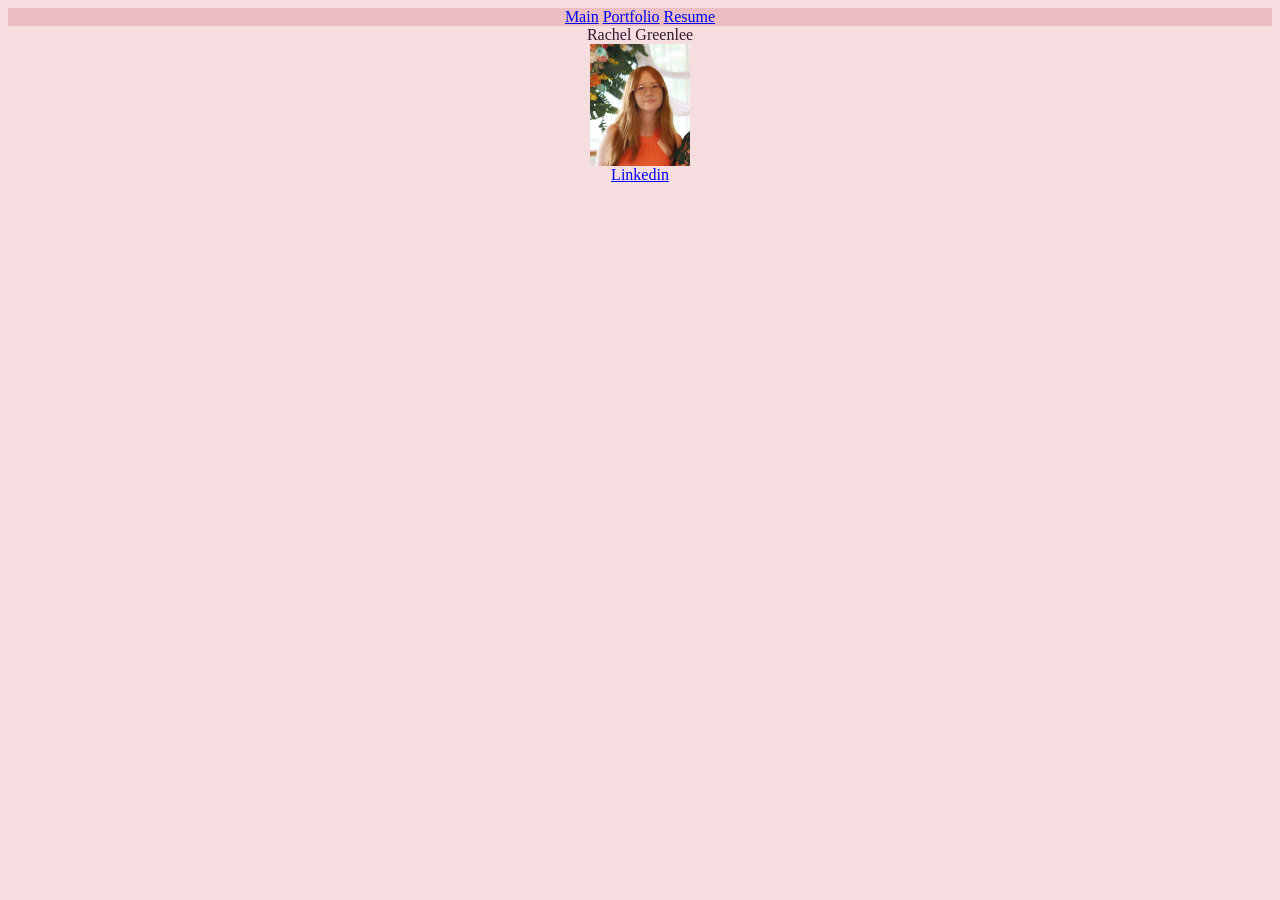
<file: index.html>
<html>
  
	<head>
		<title>Rachel Greenlee Portfolio</title>
		<link rel="stylesheet" href="./styles.css"> 
	</head>
  
  <body>
	  <div id="navbar">
		  <a href="./index.html">Main</a>
		  <a href="./portfolio.html">Portfolio</a>
		  <a href="./resume.html">Resume</a>
	  </div>

	  <div id="me">
	  	<header>Rachel Greenlee</header>
	  	<img src="me.jpeg" width="100px" alt="photo of me"> 
	  </div>
	  
  </body>
  <footer>
	  <a href="https://www.linkedin.com/in/rachel-greenlee/">Linkedin</a>
  </footer>
  
</html>
</file>
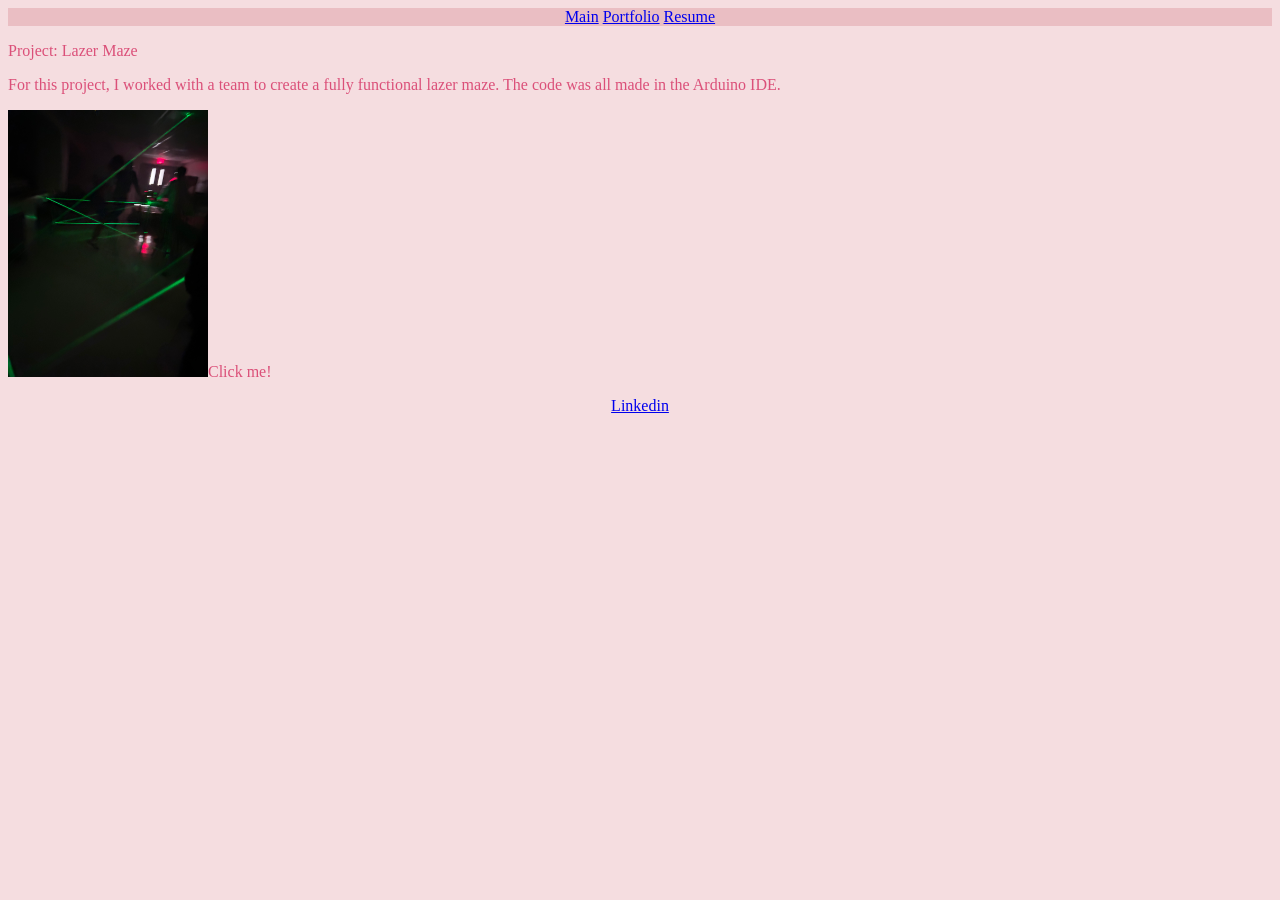
<file: portfolio.html>
<html>
  
	<head>
		<title>Rachel Greenlee Portfolio</title>
		<link rel="stylesheet" href="styles.css"> 
	</head>
  
  <body>
	  <div id="navbar">
		  <a href="./index.html">Main</a>
		  <a href="./portfolio.html">Portfolio</a>
		  <a href="./resume.html">Resume</a>
	  </div>

    <div><p>
		<p>Project:  Lazer Maze</p>
		<p>For this project, I worked with a team to create a fully functional lazer maze. The code was all made in the Arduino IDE.</p>
		<img id="laser" src="laser.jpeg" width="200" alt="photo of laser maze">Click me!</img>
    </p></div>

	<script src="scripts.js"></script>
	  
  </body>
  <footer>
		<a href="https://www.linkedin.com/in/rachel-greenlee/">Linkedin</a>
  </footer>
  
</html>
</file>
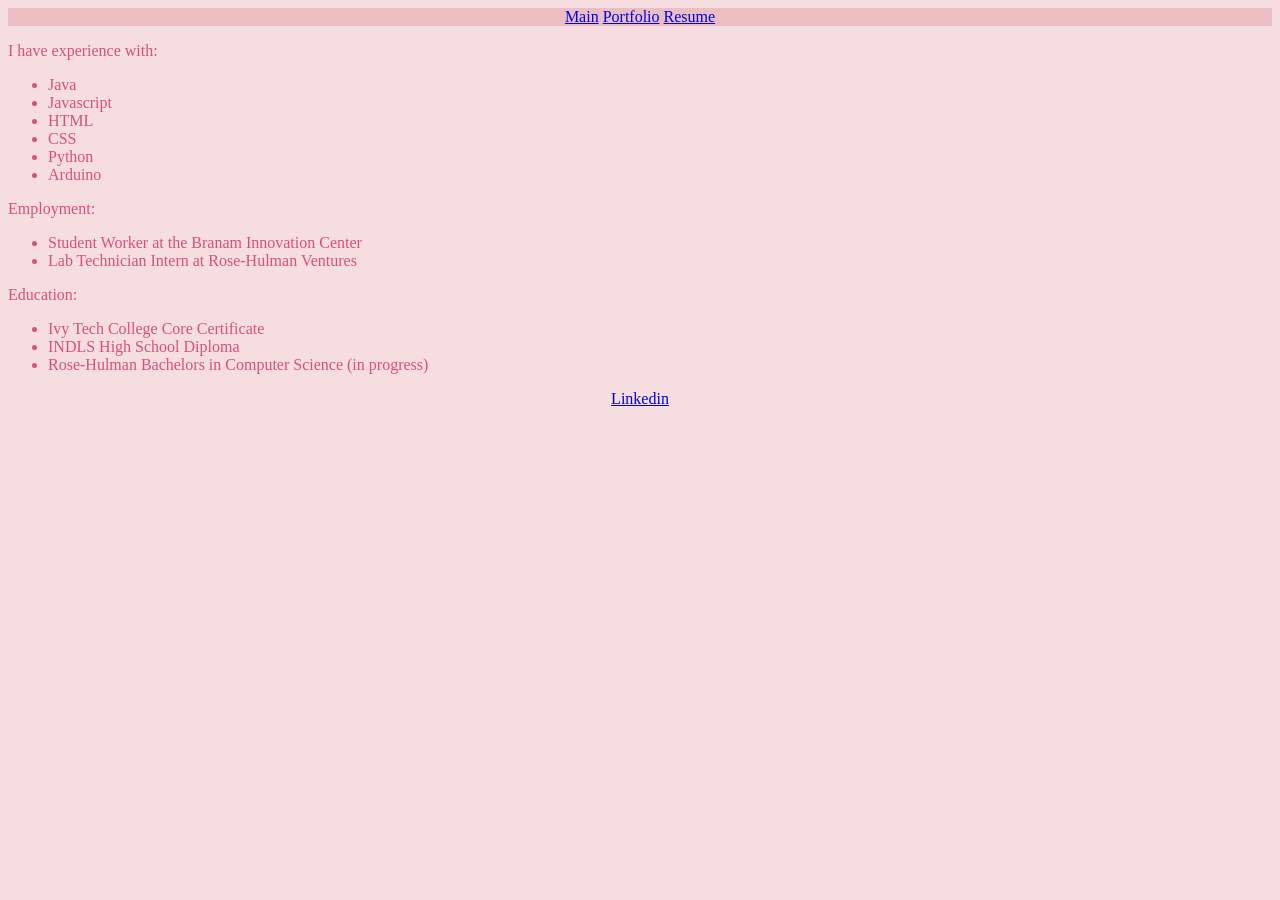
<file: resume.html>
<html>
  
	<head>
		<title>Rachel Greenlee Resume</title>
		<link rel="stylesheet" href="./styles.css"> 
	</head>
  
  <body>
	  <div id="navbar">
		  <a href="./index.html">Main</a>
		  <a href="./portfolio.html">Portfolio</a>
		  <a href="./resume.html">Resume</a>
	  </div>

    <div><p>
      I have experience with:
		<ul>
			<li>Java</li>
			<li>Javascript</li>
			<li>HTML</li>
			<li>CSS</li>
			<li>Python</li>
			<li>Arduino</li>
		</ul>
    </p></div>

    <div><p>
      Employment:
		<ul>
			<li>Student Worker at the Branam Innovation Center</li>
			<li>Lab Technician Intern at Rose-Hulman Ventures</li>
		</ul>
    </p></div>

    <div><p>
        Education:
		<ul>
			<li>Ivy Tech College Core Certificate</li>
			<li>INDLS High School Diploma</li>
			<li>Rose-Hulman Bachelors in Computer Science (in progress)</li>
		</ul>
    </p></div>

	  
  </body>
  <footer>
		<a href="https://www.linkedin.com/in/rachel-greenlee/">Linkedin</a>
  </footer>
  
</html>
</file>
<file: styles.css>
/*referenced: https://forum.squarespace.com/topic/9375-how-do-i-change-the-background-color-of-a-single-page-using-css/ */
body {
  background-color: #F5DDE0;
  text-color: #DB5079;
  color: #DB5079;
}

#navbar {
  background-color: #EABEC3;
  align-content: center;
  text-align: center;
}

header {
   color: #331A2F;
}

#me {
  text-align: center;
}

footer {
  text-align: center;
}
</file>
